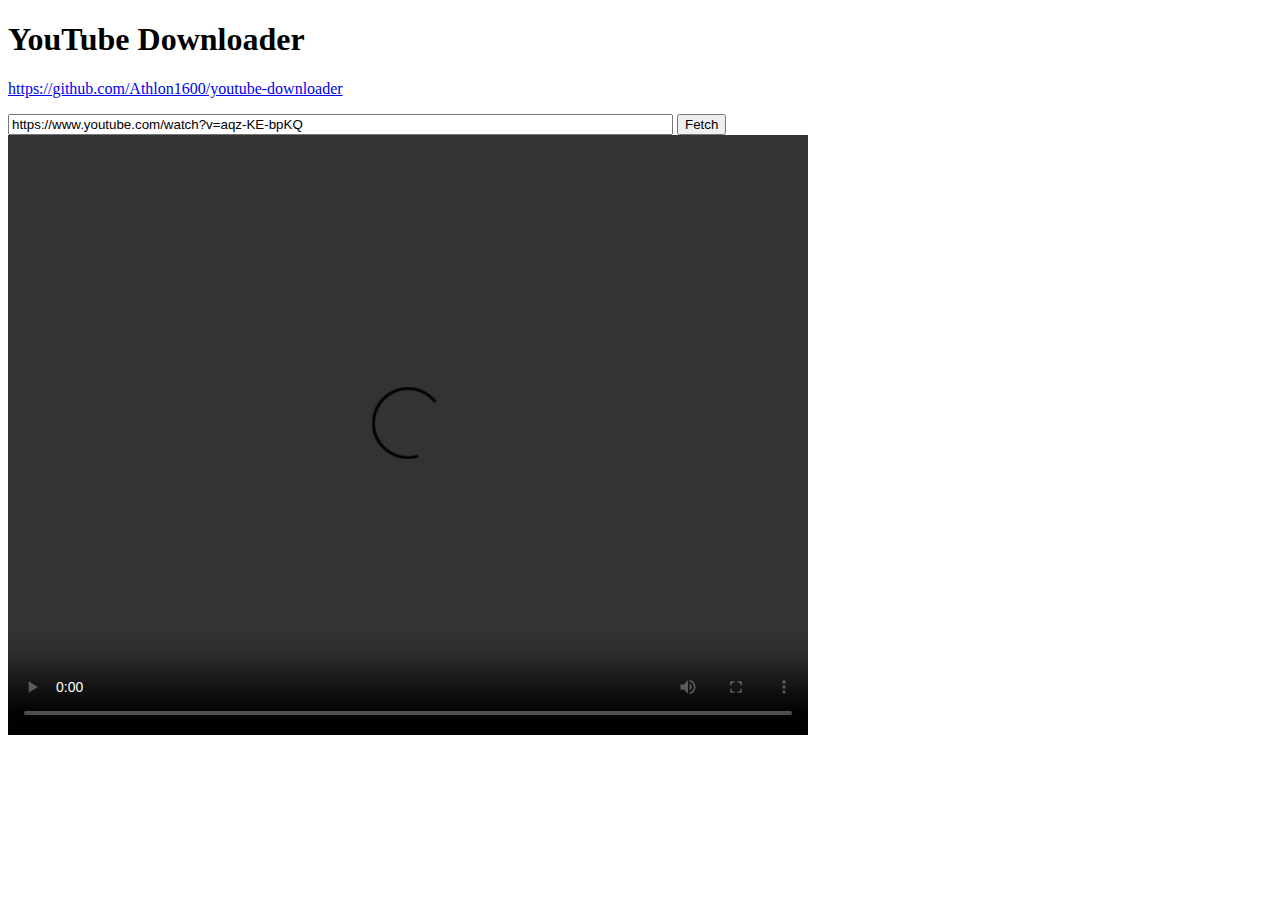
<file: index.html>
<!DOCTYPE html>
<html lang="en">
<head>
    <meta charset="UTF-8">
    <title>youtube-downloader</title>
    <script src="https://ajax.googleapis.com/ajax/libs/jquery/3.4.1/jquery.min.js"></script>
</head>
<body>

<h1>YouTube Downloader</h1>

<p>
    <a href="https://github.com/Athlon1600/youtube-downloader">https://github.com/Athlon1600/youtube-downloader</a>
</p>

<form>
    <input type="text" value="https://www.youtube.com/watch?v=aqz-KE-bpKQ" size="80" id="txt_url">
    <input type="button" id="btn_fetch" value="Fetch">
</form>

<video width="800" height="600" controls>
    <source src="" type="video/mp4"/>
    <em>Sorry, your browser doesn't support HTML5 video.</em>
</video>


<script>
    $(function () {

        $("#btn_fetch").click(function () {

            var url = 'https://www.youtube.com/watch?v=O-QCKi3Eqj8';

            var oThis = $(this);
            oThis.attr('disabled', true);

            $.get('https://maadhav-ytdl.herokuapp.com/video_info.php', {url: url}, function (data) {

                console.log(data);

                oThis.attr('disabled', false);

                var links = data['links'];
                var error = data['error'];

                if (error) {
                    alert('Error: ' + error);
                    return;
                }

                // first link with video
                var first = links.find(function (link) {
                    return link['format'].indexOf('video') !== -1;
                });

                if (typeof first === 'undefined') {
                    alert('No video found!');
                    return;
                }

                var stream_url = 'https://maadhav-ytdl.herokuapp.com/stream.php?url=' + encodeURIComponent(first['url']);

                var video = $("video");
                video.attr('src', stream_url);
                video[0].load();
            });

        });

    });
</script>

</body>
</html>
</file>
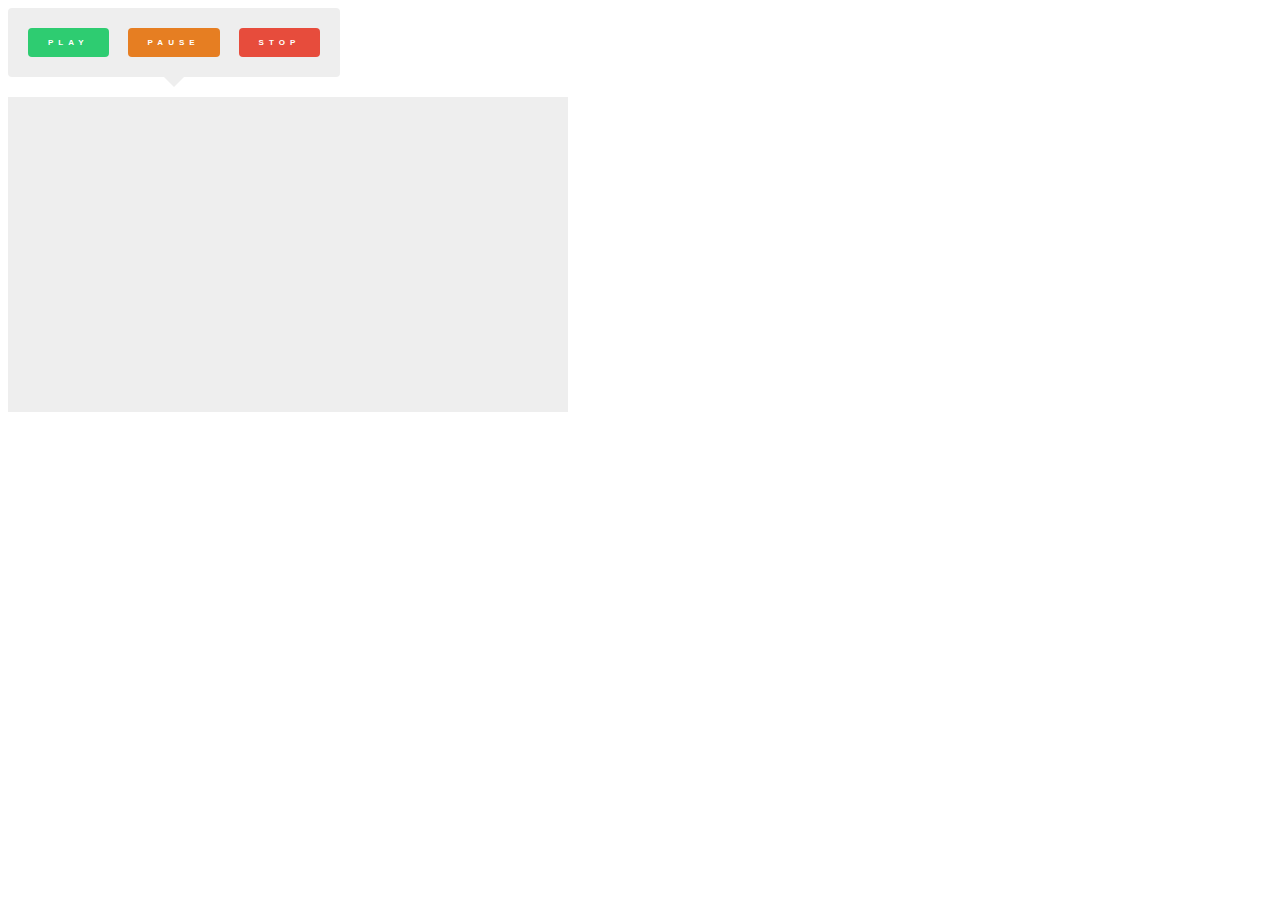
<file: As.html>
<!DOCTYPE html>
<html lang="en" >
<head>
  <meta charset="UTF-8">
  <title>CodePen - Play, Pause, Stop Youtube Embeded Iframe</title>
  <link rel="stylesheet" href="./style.css">
<style type="text/css">
/*.overlay {

    bottom: 0;
    left: 0;
    position: fixed;
    right: 0;
    top: 0;
}*/
.buttons {
	position: relative;
	margin: 0 auto 20px auto;
	padding: 20px;
	float: left;
	display: block;
	background-color: #eee;
	border-radius: 4px;
}
.buttons:after {
	top: 100%;
	left: 50%;
	border: solid transparent;
	content: " ";
	height: 0;
	width: 0;
	position: absolute;
	pointer-events: none;
	border-color: rgba(238, 238, 238, 0);
	border-top-color: #eee;
	border-width: 10px;
	margin-left: -10px;
}
.button {
	padding: 10px 20px;
	font-weight: bold;
	letter-spacing: 5px;
	outline: none;
	cursor: pointer;
	color: white;
	background-color: #7F8C8D;
	border: none;
	border-radius: 4px;
}
#play-button {
	background-color: #2ECC71;
}
#play-button:hover {
	background-color: #27AE60;
}
#pause-button {
	background-color: #E67E22;
}
#pause-button:hover {
	background-color: #D35400;
}
#stop-button {
	background-color: #E74C3C;
}
#stop-button:hover {
	background-color: #C0392B;
}
#pause-button,
#stop-button {
	margin-left: 15px;
}
iframe {
	margin: 0 auto;
	width: 560px;
	height: 315px;
	float: left;
	clear: both;
	display: block;
	background-color: #eee;
}
</style>
</head>
<body>
<div class="overlay"></div>
<!-- partial:index.partial.html -->
<div class="buttons">
		<button class="button" id="play-button">PLAY</button>
		<button class="button" id="pause-button">PAUSE</button>
		<button class="button" id="stop-button">STOP</button>
	</div>

	<!-- Make sure ?enablejsapi=1 is in URL -->
	<iframe id="video" src="https://www.youtube.com/embed/AASd5ewKNSw?enablejsapi=1&html5=1" frameborder="0" allowfullscreen></iframe>

  <script src='https://code.jquery.com/jquery-2.2.4.min.js'></script><script  src="./script.js"></script>
<script type="text/javascript">
// global variable for the player
var player;

// this function gets called when API is ready to use
function onYouTubePlayerAPIReady() {
    // create the global player from the specific iframe (#video)
    player = new YT.Player('video', {
        events: {
            // call this function when player is ready to use
            'onReady': onPlayerReady
        }
    });
}

function onPlayerReady(event) {

    // bind events
    var playButton = document.getElementById("play-button");
    playButton.addEventListener("click", function() {
        player.playVideo();
    });

    var pauseButton = document.getElementById("pause-button");
    pauseButton.addEventListener("click", function() {
        player.pauseVideo();
    });

    var stopButton = document.getElementById("stop-button");
    stopButton.addEventListener("click", function() {
        player.stopVideo();
    });
}

// Inject YouTube API script
var tag = document.createElement('script');
tag.src = "https://www.youtube.com/player_api";
var firstScriptTag = document.getElementsByTagName('script')[0];
firstScriptTag.parentNode.insertBefore(tag, firstScriptTag);
</script>
</body>
</html>
</file>
<file: style.css>
/*.morevi{
     z-index:1;
     width:40%;
      height:20vh; 
      top:26%; 
      position: absolute; 
      background-color:blue;
}
.morevi2{
     z-index:1;
     width:40%;
      height:20vh; 
      top:26%; 
      right:0;
      position: absolute; 
      background-color:blue;
}
.morevi3{
     z-index:1;
     width:40%;
      height:8vh; 
      top:56%;
      right:30vw; 
      position: absolute; 
      background-color:blue;
}*/
.screenf{
     z-index:1;
     width:30%;
      height:17%; 
      right:0%; 
      bottom:0%;
      position: absolute; 
    /* background-color:yellow;*/

}
.share{
     z-index:1;
     width:95vw; 
     height:22%; 
     right:0;position: absolute; 
     /*background-color:red;*/
}
.containiframe{width:95vw; height:40vh; position: relative;}
.full , iframe{width:100%;height:100%;}
.buttons {
  background-color: #484848; 
  list-style-type: none;
  text-align: center;
  margin: 0;
  padding: 0;
}

.buttons li {
  display: inline-block;
  font-size: 10px;
  padding: 2px;

}

button , #mute-toggle {
  position: relative;
  background-color: #4CAF50;
  border: none;
  font-size: 8px;
  color: #FFFFFF;


  text-align: center;
  -webkit-transition-duration: 0.4s; /* Safari */
  transition-duration: 0.4s;
  text-decoration: none;

  cursor: pointer;
}

button:active:after {
  padding: 0;
  margin: 0;
  opacity: 1;
  transition: 0s
}
b{color:white;
font-size:130%;}
input{width:50vw;}
.full{
z-index:1;
 position: absolute; 
}
#speed1x , #speed{font-size:15px;}
#mute-toggle{font-size:25px;
padding:3px 8px 3px 8px;}
/*@media screen and (min-width: 700px) {
.full , iframe{width:95vw;height:100vh;}
.containiframe{width:95vw; height:100vh; position: relative;}
b{font-size:160%;}
}*/
</file>
